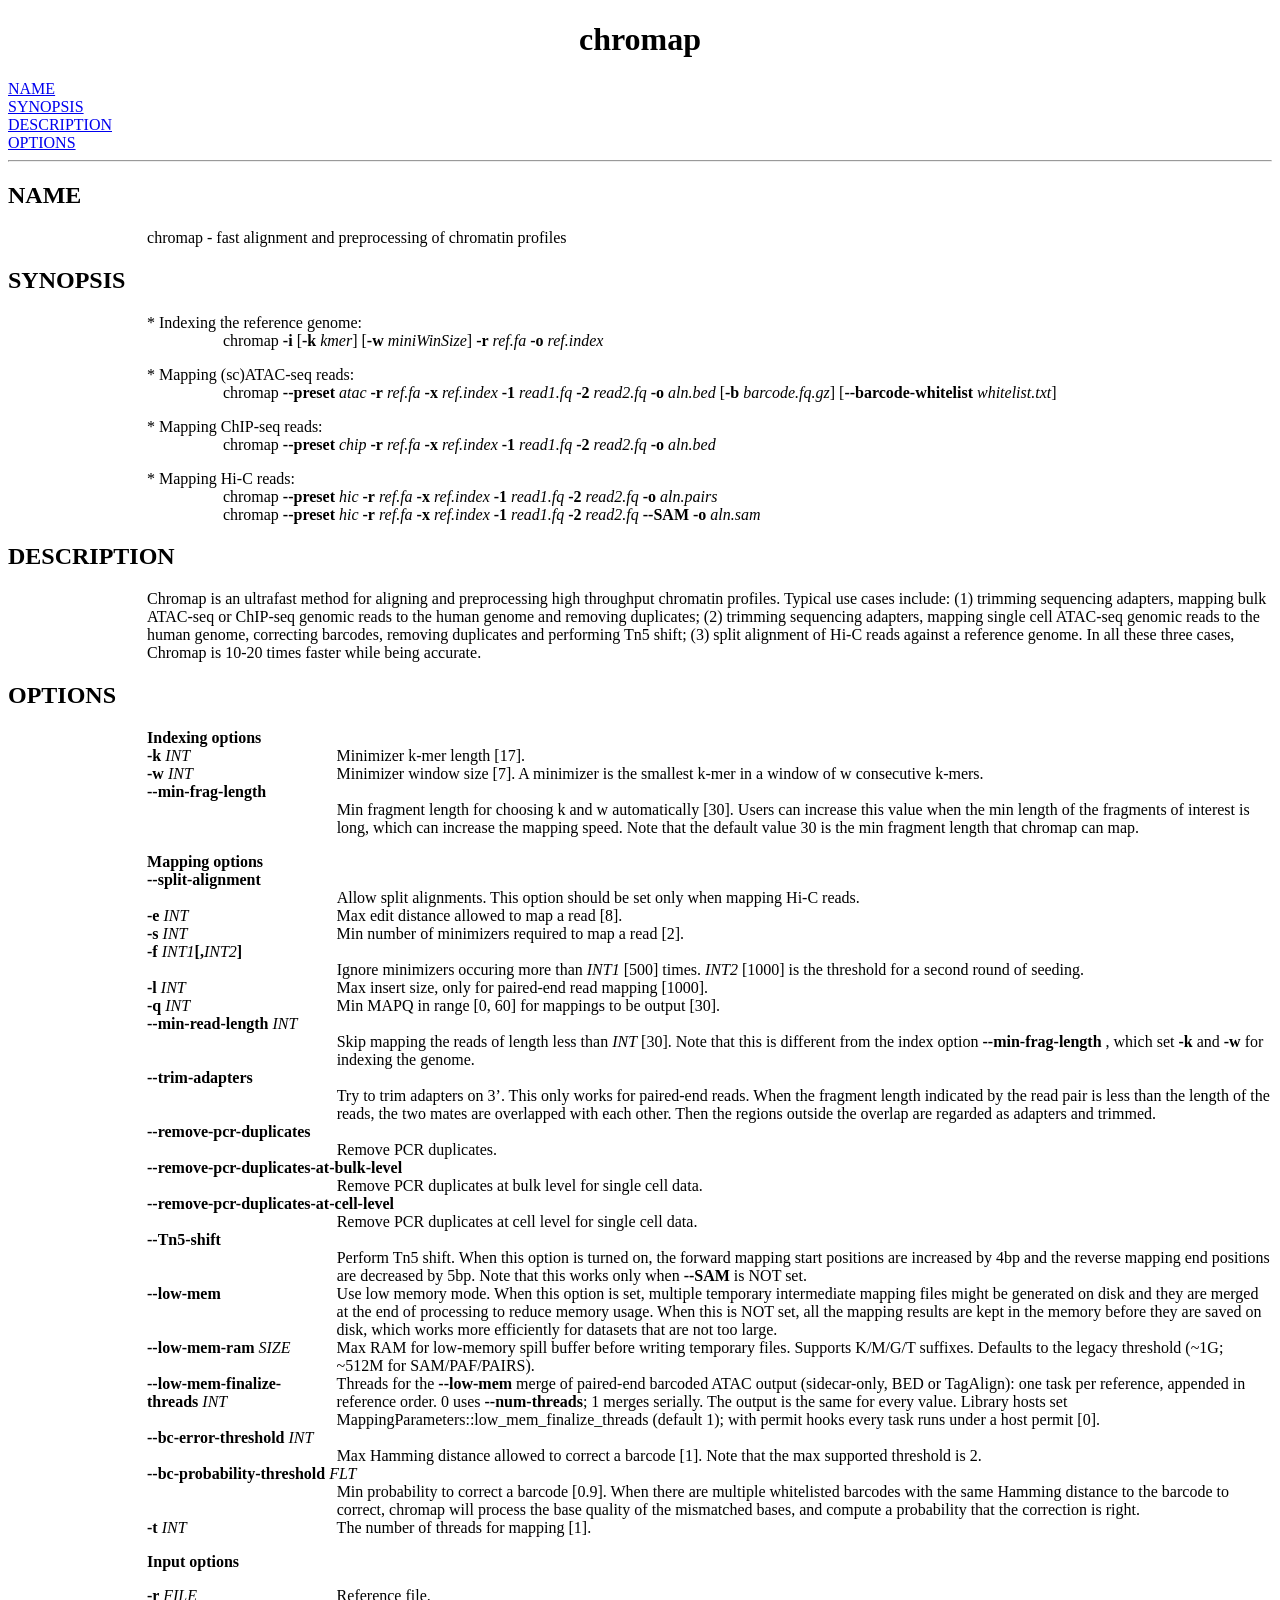
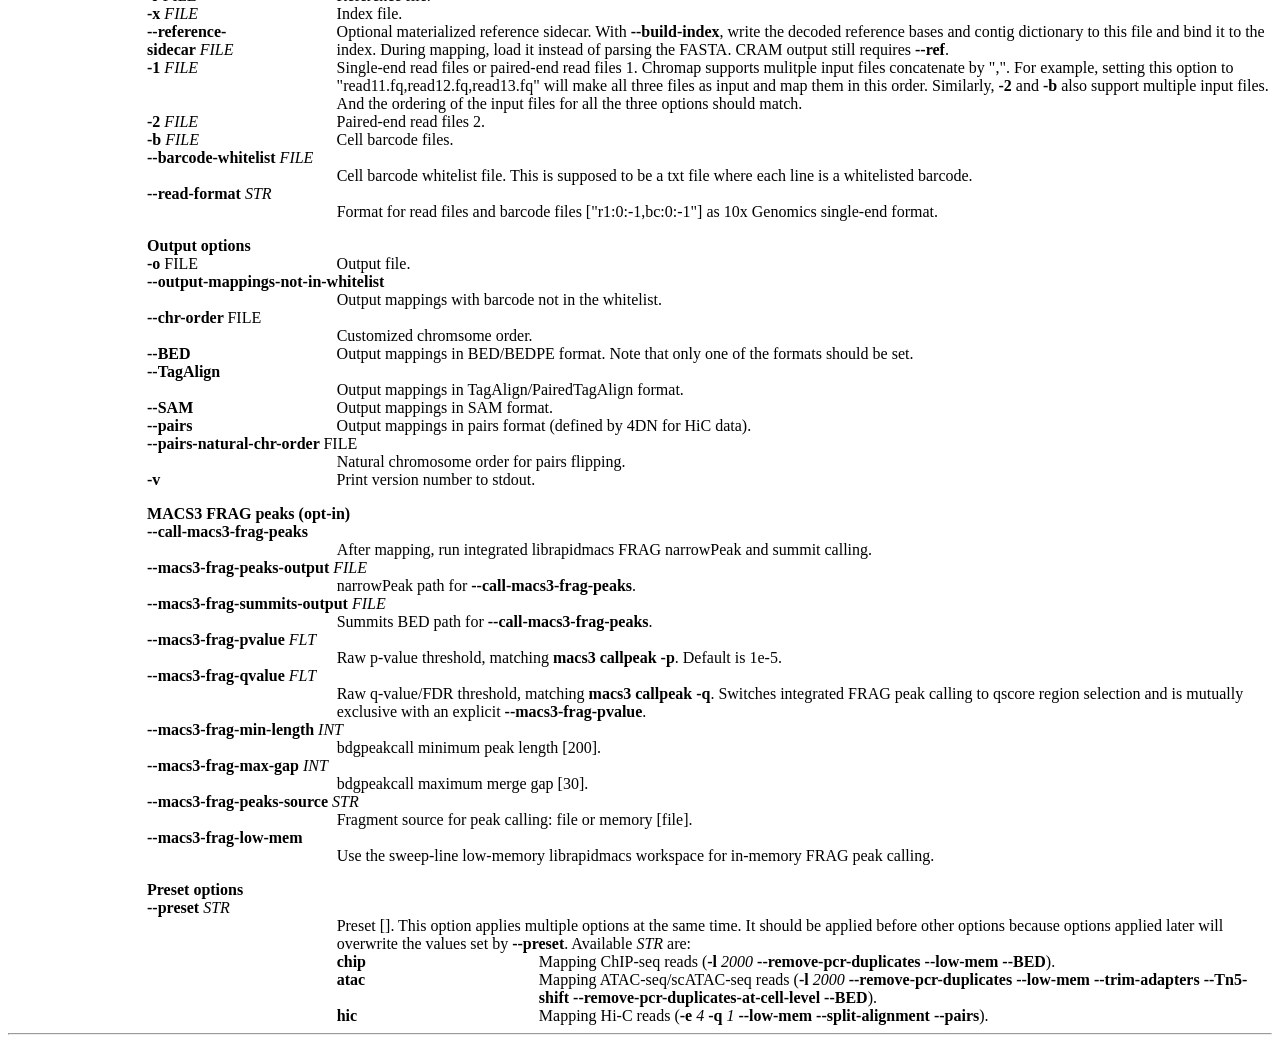
<file: docs/chromap.html>
<!-- Creator     : groff version 1.22.2 -->
<!-- CreationDate: Mon Sep 20 10:43:13 2021 -->
<!DOCTYPE html PUBLIC "-//W3C//DTD HTML 4.01 Transitional//EN"
"http://www.w3.org/TR/html4/loose.dtd">
<html>
<head>
<meta name="generator" content="groff -Thtml, see www.gnu.org">
<meta http-equiv="Content-Type" content="text/html; charset=US-ASCII">
<meta name="Content-Style" content="text/css">
<style type="text/css">
       p       { margin-top: 0; margin-bottom: 0; vertical-align: top }
       pre     { margin-top: 0; margin-bottom: 0; vertical-align: top }
       table   { margin-top: 0; margin-bottom: 0; vertical-align: top }
       h1      { text-align: center }
</style>
<title>chromap</title>

</head>
<body>

<h1 align="center">chromap</h1>

<a href="#NAME">NAME</a><br>
<a href="#SYNOPSIS">SYNOPSIS</a><br>
<a href="#DESCRIPTION">DESCRIPTION</a><br>
<a href="#OPTIONS">OPTIONS</a><br>

<hr>


<h2>NAME
<a name="NAME"></a>
</h2>


<p style="margin-left:11%; margin-top: 1em">chromap - fast
alignment and preprocessing of chromatin profiles</p>

<h2>SYNOPSIS
<a name="SYNOPSIS"></a>
</h2>


<p style="margin-left:11%; margin-top: 1em">* Indexing the
reference genome:</p>

<p style="margin-left:17%;">chromap <b>-i</b> [<b>-k</b>
<i>kmer</i>] [<b>-w</b> <i>miniWinSize</i>] <b>-r</b>
<i>ref.fa</i> <b>-o</b> <i>ref.index</i></p>

<p style="margin-left:11%; margin-top: 1em">* Mapping
(sc)ATAC-seq reads:</p>

<p style="margin-left:17%;">chromap <b>--preset</b>
<i>atac</i> <b>-r</b> <i>ref.fa</i> <b>-x</b>
<i>ref.index</i> <b>-1</b> <i>read1.fq</i> <b>-2</b>
<i>read2.fq</i> <b>-o</b> <i>aln.bed</i> [<b>-b</b>
<i>barcode.fq.gz</i>] [<b>--barcode-whitelist</b>
<i>whitelist.txt</i>]</p>

<p style="margin-left:11%; margin-top: 1em">* Mapping
ChIP-seq reads:</p>

<p style="margin-left:17%;">chromap <b>--preset</b>
<i>chip</i> <b>-r</b> <i>ref.fa</i> <b>-x</b>
<i>ref.index</i> <b>-1</b> <i>read1.fq</i> <b>-2</b>
<i>read2.fq</i> <b>-o</b> <i>aln.bed</i></p>

<p style="margin-left:11%; margin-top: 1em">* Mapping Hi-C
reads:</p>

<p style="margin-left:17%;">chromap <b>--preset</b>
<i>hic</i> <b>-r</b> <i>ref.fa</i> <b>-x</b>
<i>ref.index</i> <b>-1</b> <i>read1.fq</i> <b>-2</b>
<i>read2.fq</i> <b>-o</b> <i>aln.pairs</i> <br>
chromap <b>--preset</b> <i>hic</i> <b>-r</b> <i>ref.fa</i>
<b>-x</b> <i>ref.index</i> <b>-1</b> <i>read1.fq</i>
<b>-2</b> <i>read2.fq</i> <b>--SAM -o</b> <i>aln.sam</i></p>

<h2>DESCRIPTION
<a name="DESCRIPTION"></a>
</h2>


<p style="margin-left:11%; margin-top: 1em">Chromap is an
ultrafast method for aligning and preprocessing high
throughput chromatin profiles. Typical use cases include:
(1) trimming sequencing adapters, mapping bulk ATAC-seq or
ChIP-seq genomic reads to the human genome and removing
duplicates; (2) trimming sequencing adapters, mapping single
cell ATAC-seq genomic reads to the human genome, correcting
barcodes, removing duplicates and performing Tn5 shift; (3)
split alignment of Hi-C reads against a reference genome. In
all these three cases, Chromap is 10-20 times faster while
being accurate.</p>

<h2>OPTIONS
<a name="OPTIONS"></a>
</h2>


<p style="margin-left:11%; margin-top: 1em"><b>Indexing
options</b></p>

<table width="100%" border="0" rules="none" frame="void"
       cellspacing="0" cellpadding="0">
<tr valign="top" align="left">
<td width="11%"></td>
<td width="9%">


<p><b>-k&nbsp;</b><i>INT</i></p></td>
<td width="6%"></td>
<td width="74%">


<p>Minimizer k-mer length [17].</p></td></tr>
<tr valign="top" align="left">
<td width="11%"></td>
<td width="9%">


<p><b>-w&nbsp;</b><i>INT</i></p></td>
<td width="6%"></td>
<td width="74%">


<p>Minimizer window size [7]. A minimizer is the smallest
k-mer in a window of w consecutive k-mers.</p></td></tr>
</table>

<p style="margin-left:11%;"><b>--min-frag-length</b></p>

<p style="margin-left:26%;">Min fragment length for
choosing k and w automatically [30]. Users can increase this
value when the min length of the fragments of interest is
long, which can increase the mapping speed. Note that the
default value 30 is the min fragment length that chromap can
map.</p>

<p style="margin-left:11%; margin-top: 1em"><b>Mapping
options <br>
--split-alignment</b></p>

<p style="margin-left:26%;">Allow split alignments. This
option should be set only when mapping Hi-C reads.</p>

<table width="100%" border="0" rules="none" frame="void"
       cellspacing="0" cellpadding="0">
<tr valign="top" align="left">
<td width="11%"></td>
<td width="9%">


<p><b>-e&nbsp;</b><i>INT</i></p></td>
<td width="6%"></td>
<td width="74%">


<p>Max edit distance allowed to map a read [8].</p></td></tr>
<tr valign="top" align="left">
<td width="11%"></td>
<td width="9%">


<p><b>-s&nbsp;</b><i>INT</i></p></td>
<td width="6%"></td>
<td width="74%">


<p>Min number of minimizers required to map a read [2].</p></td></tr>
</table>


<p style="margin-left:11%;"><b>-f&nbsp;</b><i>INT1</i><b>[,</b><i>INT2</i><b>]</b></p>

<p style="margin-left:26%;">Ignore minimizers occuring more
than <i>INT1</i> [500] times. <i>INT2</i> [1000] is the
threshold for a second round of seeding.</p>

<table width="100%" border="0" rules="none" frame="void"
       cellspacing="0" cellpadding="0">
<tr valign="top" align="left">
<td width="11%"></td>
<td width="9%">


<p><b>-l&nbsp;</b><i>INT</i></p></td>
<td width="6%"></td>
<td width="74%">


<p>Max insert size, only for paired-end read mapping
[1000].</p> </td></tr>
<tr valign="top" align="left">
<td width="11%"></td>
<td width="9%">


<p><b>-q&nbsp;</b><i>INT</i></p></td>
<td width="6%"></td>
<td width="74%">


<p>Min MAPQ in range [0, 60] for mappings to be output
[30].</p> </td></tr>
</table>


<p style="margin-left:11%;"><b>--min-read-length&nbsp;</b><i>INT</i></p>

<p style="margin-left:26%;">Skip mapping the reads of
length less than <i>INT</i> [30]. Note that this is
different from the index option <b>--min-frag-length</b> ,
which set <b>-k</b> and <b>-w</b> for indexing the
genome.</p>

<p style="margin-left:11%;"><b>--trim-adapters</b></p>

<p style="margin-left:26%;">Try to trim adapters on
3&rsquo;. This only works for paired-end reads. When the
fragment length indicated by the read pair is less than the
length of the reads, the two mates are overlapped with each
other. Then the regions outside the overlap are regarded as
adapters and trimmed.</p>


<p style="margin-left:11%;"><b>--remove-pcr-duplicates</b></p>

<p style="margin-left:26%;">Remove PCR duplicates.</p>


<p style="margin-left:11%;"><b>--remove-pcr-duplicates-at-bulk-level</b></p>

<p style="margin-left:26%;">Remove PCR duplicates at bulk
level for single cell data.</p>


<p style="margin-left:11%;"><b>--remove-pcr-duplicates-at-cell-level</b></p>

<p style="margin-left:26%;">Remove PCR duplicates at cell
level for single cell data.</p>

<p style="margin-left:11%;"><b>--Tn5-shift</b></p>

<p style="margin-left:26%;">Perform Tn5 shift. When this
option is turned on, the forward mapping start positions are
increased by 4bp and the reverse mapping end positions are
decreased by 5bp. Note that this works only when
<b>--SAM</b> is NOT set.</p>

<table width="100%" border="0" rules="none" frame="void"
       cellspacing="0" cellpadding="0">
<tr valign="top" align="left">
<td width="11%"></td>
<td width="14%">


<p><b>--low-mem</b></p></td>
<td width="1%"></td>
<td width="74%">


<p>Use low memory mode. When this option is set, multiple
temporary intermediate mapping files might be generated on
disk and they are merged at the end of processing to reduce
memory usage. When this is NOT set, all the mapping results
are kept in the memory before they are saved on disk, which
works more efficiently for datasets that are not too
large.</p> </td></tr>
<tr valign="top" align="left">
<td width="11%"></td>
<td width="14%">


<p><b>--low-mem-ram</b> <i>SIZE</i></p></td>
<td width="1%"></td>
<td width="74%">


<p>Max RAM for low-memory spill buffer before writing temporary
files. Supports K/M/G/T suffixes. Defaults to the legacy
threshold (~1G; ~512M for SAM/PAF/PAIRS).</p> </td></tr>
<tr valign="top" align="left">
<td width="11%"></td>
<td width="14%">


<p><b>--low-mem-finalize-threads</b> <i>INT</i></p></td>
<td width="1%"></td>
<td width="74%">


<p>Threads for the <b>--low-mem</b> merge of paired-end
barcoded ATAC output (sidecar-only, BED or TagAlign): one
task per reference, appended in reference order. 0 uses
<b>--num-threads</b>; 1 merges serially. The output is the
same for every value. Library hosts set
MappingParameters::low_mem_finalize_threads (default 1);
with permit hooks every task runs under a host permit
[0].</p> </td></tr>
</table>


<p style="margin-left:11%;"><b>--bc-error-threshold&nbsp;</b><i>INT</i></p>

<p style="margin-left:26%;">Max Hamming distance allowed to
correct a barcode [1]. Note that the max supported threshold
is 2.</p>


<p style="margin-left:11%;"><b>--bc-probability-threshold&nbsp;</b><i>FLT</i></p>

<p style="margin-left:26%;">Min probability to correct a
barcode [0.9]. When there are multiple whitelisted barcodes
with the same Hamming distance to the barcode to correct,
chromap will process the base quality of the mismatched
bases, and compute a probability that the correction is
right.</p>

<table width="100%" border="0" rules="none" frame="void"
       cellspacing="0" cellpadding="0">
<tr valign="top" align="left">
<td width="11%"></td>
<td width="9%">


<p><b>-t&nbsp;</b><i>INT</i></p></td>
<td width="6%"></td>
<td width="59%">


<p>The number of threads for mapping [1].</p></td>
<td width="15%">
</td></tr>
</table>

<p style="margin-left:11%; margin-top: 1em"><b>Input
options</b></p>

<table width="100%" border="0" rules="none" frame="void"
       cellspacing="0" cellpadding="0">
<tr valign="top" align="left">
<td width="11%"></td>
<td width="11%">


<p style="margin-top: 1em"><b>-r&nbsp;</b><i>FILE</i></p></td>
<td width="4%"></td>
<td width="74%">


<p style="margin-top: 1em">Reference file.</p></td></tr>
<tr valign="top" align="left">
<td width="11%"></td>
<td width="11%">


<p><b>-x&nbsp;</b><i>FILE</i></p></td>
<td width="4%"></td>
<td width="74%">


<p>Index file.</p></td></tr>
<tr valign="top" align="left">
<td width="11%"></td>
<td width="11%">


<p><b>--reference-sidecar&nbsp;</b><i>FILE</i></p></td>
<td width="4%"></td>
<td width="74%">


<p>Optional materialized reference sidecar. With
<b>--build-index</b>, write the decoded reference bases and contig
dictionary to this file and bind it to the index. During mapping,
load it instead of parsing the FASTA. CRAM output still requires
<b>--ref</b>.</p></td></tr>
<tr valign="top" align="left">
<td width="11%"></td>
<td width="11%">


<p><b>-1&nbsp;</b><i>FILE</i></p></td>
<td width="4%"></td>
<td width="74%">


<p>Single-end read files or paired-end read files 1.
Chromap supports mulitple input files concatenate by
&quot;,&quot;. For example, setting this option to
&quot;read11.fq,read12.fq,read13.fq&quot; will make all
three files as input and map them in this order. Similarly,
<b>-2</b> and <b>-b</b> also support multiple input files.
And the ordering of the input files for all the three
options should match.</p></td></tr>
<tr valign="top" align="left">
<td width="11%"></td>
<td width="11%">


<p><b>-2&nbsp;</b><i>FILE</i></p></td>
<td width="4%"></td>
<td width="74%">


<p>Paired-end read files 2.</p></td></tr>
<tr valign="top" align="left">
<td width="11%"></td>
<td width="11%">


<p><b>-b&nbsp;</b><i>FILE</i></p></td>
<td width="4%"></td>
<td width="74%">


<p>Cell barcode files.</p></td></tr>
</table>


<p style="margin-left:11%;"><b>--barcode-whitelist&nbsp;</b><i>FILE</i></p>

<p style="margin-left:26%;">Cell barcode whitelist file.
This is supposed to be a txt file where each line is a
whitelisted barcode.</p>


<p style="margin-left:11%;"><b>--read-format&nbsp;</b><i>STR</i></p>

<p style="margin-left:26%;">Format for read files and
barcode files [&quot;r1:0:-1,bc:0:-1&quot;] as 10x Genomics
single-end format.</p>

<p style="margin-left:11%; margin-top: 1em"><b>Output
options</b></p>

<table width="100%" border="0" rules="none" frame="void"
       cellspacing="0" cellpadding="0">
<tr valign="top" align="left">
<td width="11%"></td>
<td width="11%">


<p><b>-o&nbsp;</b>FILE</p></td>
<td width="4%"></td>
<td width="19%">


<p>Output file.</p></td>
<td width="55%">
</td></tr>
</table>


<p style="margin-left:11%;"><b>--output-mappings-not-in-whitelist</b></p>

<p style="margin-left:26%;">Output mappings with barcode
not in the whitelist.</p>


<p style="margin-left:11%;"><b>--chr-order&nbsp;</b>FILE</p>

<p style="margin-left:26%;">Customized chromsome order.</p>

<table width="100%" border="0" rules="none" frame="void"
       cellspacing="0" cellpadding="0">
<tr valign="top" align="left">
<td width="11%"></td>
<td width="7%">


<p><b>--BED</b></p></td>
<td width="8%"></td>
<td width="74%">


<p>Output mappings in BED/BEDPE format. Note that only one
of the formats should be set.</p></td></tr>
</table>

<p style="margin-left:11%;"><b>--TagAlign</b></p>

<p style="margin-left:26%;">Output mappings in
TagAlign/PairedTagAlign format.</p>

<table width="100%" border="0" rules="none" frame="void"
       cellspacing="0" cellpadding="0">
<tr valign="top" align="left">
<td width="11%"></td>
<td width="11%">


<p><b>--SAM</b></p></td>
<td width="4%"></td>
<td width="74%">


<p>Output mappings in SAM format.</p></td></tr>
<tr valign="top" align="left">
<td width="11%"></td>
<td width="11%">


<p><b>--pairs</b></p></td>
<td width="4%"></td>
<td width="74%">


<p>Output mappings in pairs format (defined by 4DN for HiC
data).</p> </td></tr>
</table>


<p style="margin-left:11%;"><b>--pairs-natural-chr-order&nbsp;</b>FILE</p>

<p style="margin-left:26%;">Natural chromosome order for
pairs flipping.</p>

<table width="100%" border="0" rules="none" frame="void"
       cellspacing="0" cellpadding="0">
<tr valign="top" align="left">
<td width="11%"></td>
<td width="3%">


<p><b>-v</b></p></td>
<td width="12%"></td>
<td width="48%">


<p>Print version number to stdout.</p></td>
<td width="26%">
</td></tr>
</table>

<p style="margin-left:11%; margin-top: 1em"><b>MACS3 FRAG peaks
(opt-in)</b></p>

<p style="margin-left:11%;"><b>--call-macs3-frag-peaks</b></p>

<p style="margin-left:26%;">After mapping, run integrated librapidmacs FRAG
narrowPeak and summit calling.</p>

<p style="margin-left:11%;"><b>--macs3-frag-peaks-output&nbsp;</b><i>FILE</i></p>

<p style="margin-left:26%;">narrowPeak path for
<b>--call-macs3-frag-peaks</b>.</p>

<p style="margin-left:11%;"><b>--macs3-frag-summits-output&nbsp;</b><i>FILE</i></p>

<p style="margin-left:26%;">Summits BED path for
<b>--call-macs3-frag-peaks</b>.</p>

<p style="margin-left:11%;"><b>--macs3-frag-pvalue&nbsp;</b><i>FLT</i></p>

<p style="margin-left:26%;">Raw p-value threshold, matching
<b>macs3 callpeak -p</b>. Default is 1e-5.</p>

<p style="margin-left:11%;"><b>--macs3-frag-qvalue&nbsp;</b><i>FLT</i></p>

<p style="margin-left:26%;">Raw q-value/FDR threshold, matching
<b>macs3 callpeak -q</b>. Switches integrated FRAG peak calling to qscore
region selection and is mutually exclusive with an explicit
<b>--macs3-frag-pvalue</b>.</p>

<p style="margin-left:11%;"><b>--macs3-frag-min-length&nbsp;</b><i>INT</i></p>

<p style="margin-left:26%;">bdgpeakcall minimum peak length [200].</p>

<p style="margin-left:11%;"><b>--macs3-frag-max-gap&nbsp;</b><i>INT</i></p>

<p style="margin-left:26%;">bdgpeakcall maximum merge gap [30].</p>

<p style="margin-left:11%;"><b>--macs3-frag-peaks-source&nbsp;</b><i>STR</i></p>

<p style="margin-left:26%;">Fragment source for peak calling: file or memory
[file].</p>

<p style="margin-left:11%;"><b>--macs3-frag-low-mem</b></p>

<p style="margin-left:26%;">Use the sweep-line low-memory librapidmacs workspace
for in-memory FRAG peak calling.</p>

<p style="margin-left:11%; margin-top: 1em"><b>Preset
options <br>
--preset&nbsp;</b><i>STR</i></p>

<p style="margin-left:26%;">Preset []. This option applies
multiple options at the same time. It should be applied
before other options because options applied later will
overwrite the values set by <b>--preset</b>. Available
<i>STR</i> are:</p>

<table width="100%" border="0" rules="none" frame="void"
       cellspacing="0" cellpadding="0">
<tr valign="top" align="left">
<td width="26%"></td>
<td width="6%">


<p><b>chip</b></p></td>
<td width="10%"></td>
<td width="58%">


<p>Mapping ChIP-seq reads (<b>-l</b> <i>2000</i>
<b>--remove-pcr-duplicates --low-mem --BED</b>).</p></td></tr>
<tr valign="top" align="left">
<td width="26%"></td>
<td width="6%">


<p><b>atac</b></p></td>
<td width="10%"></td>
<td width="58%">


<p>Mapping ATAC-seq/scATAC-seq reads (<b>-l</b> <i>2000</i>
<b>--remove-pcr-duplicates --low-mem --trim-adapters
--Tn5-shift --remove-pcr-duplicates-at-cell-level
--BED</b>).</p> </td></tr>
<tr valign="top" align="left">
<td width="26%"></td>
<td width="6%">


<p><b>hic</b></p></td>
<td width="10%"></td>
<td width="58%">


<p>Mapping Hi-C reads (<b>-e</b> <i>4</i> <b>-q</b>
<i>1</i> <b>--low-mem --split-alignment --pairs</b>).</p></td></tr>
 </table>
<hr>
</body>
</html>
</file>
